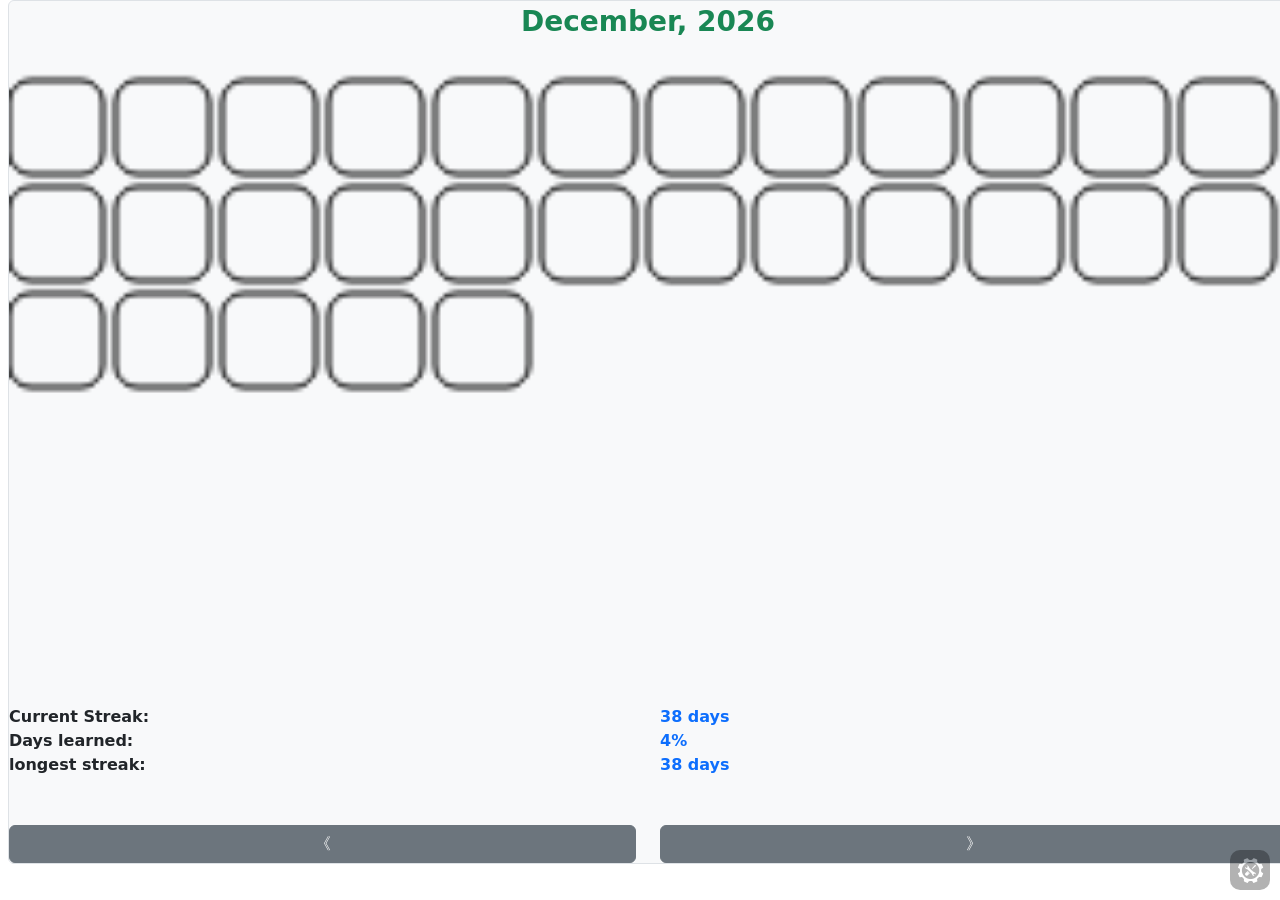
<file: index.html>
<!DOCTYPE html>
<html>

<head>
  <meta charset="UTF-8">
  <meta name="viewport" content="width=device-width, initial-scale=1">
  <title>Streak</title>
  <script src="lib/eruda.min.js"></script>
  <link rel="stylesheet" href="style/bootstrap.min.css">
</head>

<body>
  <div style="height: 100%;" class="conatiner w-100 ms-2 bg-light border rounded position-relative" id="streakTable">
    <p class="text-success text-center fs-3 fw-bolder" id="month"></p>
    <canvas class="w-100" id="canv"></canvas>
    <div class="row">
      <div class="fw-bold col">Current Streak:</div>
      <div class="fw-bolder col-6 text-primary" id="currentStreak">0</div>
    </div>
    <div class="row">
      <div class="fw-bold col">Days learned:</div>
      <div class="fw-bolder col-6 text-primary" id="DaysLnd">0</div>
    </div>
    <div class="row">
      <div class="col fw-bold">longest streak:</div>
      <div class="fw-bolder col-6 text-primary" id="longestStrk">0</div>
    </div>
    <div class="row mt-5">
      <div class="col-6">
        <button id="mvRight" type="button" class="btn btn-secondary w-100 ">
          《</button>
      </div>
      <div class="col-6">
        <button id="mvLeft" type="button" class="btn btn-secondary w-100 ">》</button>
      </div>
    </div>
  </div>
  <script src="lib/bootstrap.min.js"></script>
  <script src="lib/devTools.js"></script>
  <script type="module" src="index.js"></script>

</body>

</html>
</file>
